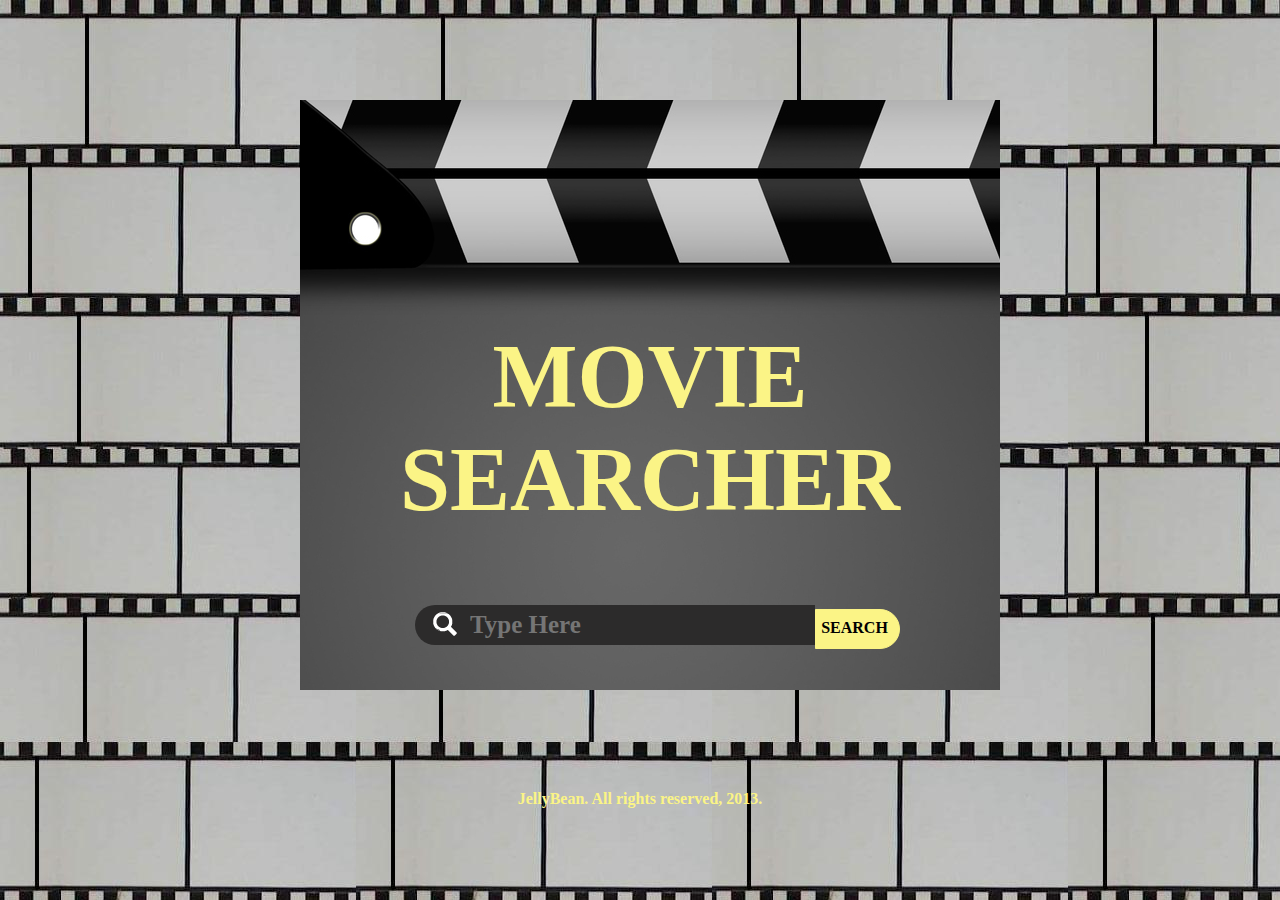
<file: Module_7/sample.html>
<html>
<head>
	<title>Movie Searcher by JellyBean</title>

	<link rel="stylesheet" type="text/css" href="style.css">
</head>

<body id = 'body'>

	<div id = 'bckgnd'>
		<h2 id = 'mvsch'>MOVIE SEARCHER</h2>

		<div class= 'search'>
		<input id = 'txtbox' type = "text" placeholder = "Type Here"/><input id = 'clck' type = "submit" value ="SEARCH"/>
		</div>
	</div>

	<div>
		<script src="jquery.js"></script>
		<script src="app.js"></script>
	</div>

	<div class= "subbody"></div>
	<div id = "footer">JellyBean. All rights reserved, 2013.</div>
	

</body>
</html>
</file>
<file: Module_7/style.css>
#body{
    background-image: url('background.jpg');
    margin: 50px 50px 50px 50px;
    padding: 50px 250px 20px 250px;
}

#bckgnd{

    padding-top: 150px;
	width: 700px;
	height: 440px;
	background-image: url('searchbox.jpg');
}


#mvsch{
	color: #fbf486;
	text-align: center;
	font-family: agency fb;
	font-size: 90px;
	font-weight: bolder;
}

.search input[type="text"] {
    background: url(find1.png) no-repeat 18px 7px #2c2b2b;
    border: 0 none;
    font: bold 25px buxton sketch;
    color: #d7d7d7;
    width:400px;
    height: 40px;
    padding: 6px 15px 6px 55px;
    margin-left: 115px;
    -webkit-border-top-left-radius: 20px;
    -webkit-border-bottom-left-radius: 20px;
    -moz-border-top-left-radius: 20px;
    -moz-border-bottom-left-radius: 20px;
    border-top-left-radius: 20px;
    border-bottom-left-radius: 20px;
   -moz-transition: all 1s ease 0s;
    -o-transition: all 1s ease 0s;
    transition: all 1s ease 0s;
}

.search input[type="text"]:focus {
    background: url(find.png) no-repeat 20px 7px #fcfcfc;
    color: #6a6f75;
    width: 400px;
    height: 40px;
}

.search input[type="submit"]{
    margin: 0;
    padding-left: 0px;
    padding-top: 0px;
    height: 40px;
    width:85px;
    font-family: agency fb;
    font-size:16px;
    font-weight:bolder;
    cursor: pointer;
    text-align: center;
    color: #000000;
    border: solid 1px #fbf486;
    border-top-right-radius: 20px;
    border-bottom-right-radius: 20px;
    background: #fbf486;
}

.title{
    
    padding-top: 20px;
    text-align: center;
    font-weight: bolder;
    color: #FFFFFF;
    font-family: agency fb;
    font-size: 40px;
    
}

.titles{
    
    padding-top: 20px;
    text-align: center;
    font-weight: bolder;
    color: #FFFFFF;
    font-family: agency fb;
    font-size: 40px;
    
}

#header3{
    font-family: agency fb;
    font-size: 32px;
    font-weight: bolder;
    color: #FFFFFF;
    text-decoration: none;
}


#header4{
    font-size: 25px;
    font-family: agency fb;
    font-weight: bold;
}


.content{
    padding: 30px;
    margin-right: 60px;
    margin-top: 60px;
    width: 640px;
    height: auto;
    color: #fbf486;
    font-family: Tempus Sans ITC;
    font-size: 15px;
    background:-moz-linear-gradient(0% 100% 90deg, #585858, #383838);
    background:-webkit-gradient(linear, 0% 100%, 0% 0%, from(#585858), to(#383838));
    border: solid 2px #000000;
    border-radius: 5px;
}

.contents{
    padding: 30px;
    margin-right: 60px;
    margin-top: 60px;
    width: 640px;
    height: auto;
    color: #fbf486;
    font-family: Tempus Sans ITC;
    font-size: 15px;
    background:-moz-linear-gradient(0% 100% 90deg, #585858, #383838);
    background:-webkit-gradient(linear, 0% 100%, 0% 0%, from(#585858), to(#383838));
    border: solid 2px #000000;
    border-radius: 5px;
}


#critics{
    font-family: Tempus Sans ITC;
    font-style: italic;
    font-weight: bold;
    text-align: justify;

}

#footer{
    font: 14px;
    font-family: consolas;
    font-weight: bolder;
    text-align: center;
    margin-top: 100px;
    color: #fbf486;
    
}

#posters{
    width:200px;
    height: 300px;
}


@media all and (max-width: 800) {

#body{    
    margin: 5px 5px 5px 5px;
    padding: 10px 10px 10px 10px;
	
}

#bckgnd{
    width: 715px;
    height: 440px;    
}

.content{
    padding: 50px;
    margin-right: 0px;
    margin-top: 60px;
    width: 612px;
    height: auto;
}
</file>
